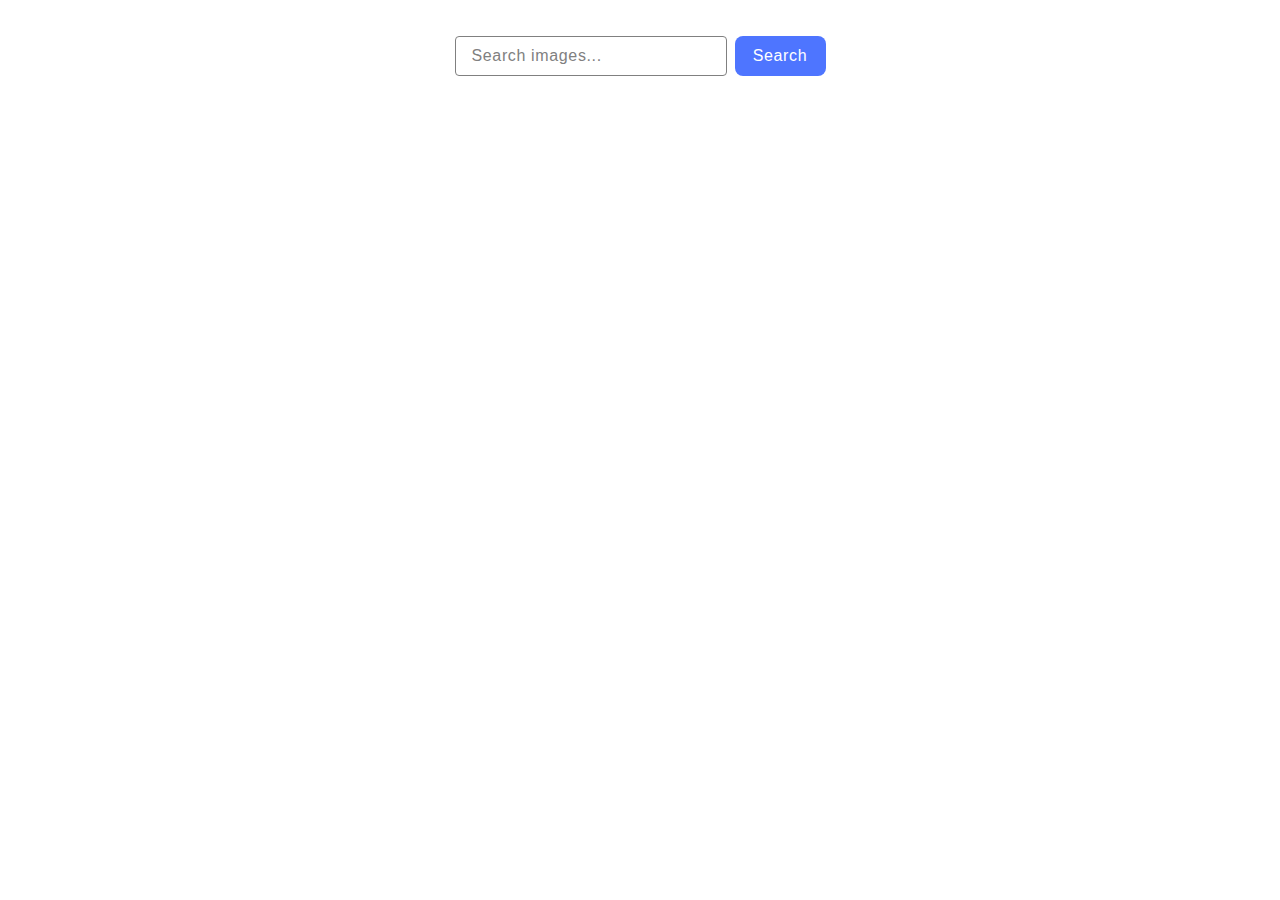
<file: src/index.html>
<!DOCTYPE html>
<html lang="en">
  <head>
    <meta charset="UTF-8" />
    <link rel="icon" type="image/svg+xml" href="/favicon.svg" />
    <meta name="viewport" content="width=device-width, initial-scale=1.0" />
    <title>Homework 11</title>
    <link rel="stylesheet" href="./css/styles.css" />
  </head>
  <body>
    <main>
      <form class="search-form">
        <input type="text" name="imageKey" placeholder="Search images..."/></div>
        <button type="submit" class="btn">Search</button>
      </form>
      <ul class="gallery"></ul>
      <script type="module" src="./main.js"></script>
    </main>
  </body>
</html>
</file>
<file: src/css/styles.css>
@import url('./reset.css');
* {
  box-sizing: border-box;
}
.search-form {
  display: flex;
  justify-content: center;
  margin-top: 36px;
  align-items: center;
}
.search-form input {
  outline: none;
  width: 272px;
  height: 40px;
  border-radius: 4px;
  border: 1px solid #808080;
  margin-right: 8px;
  background: #ffffff;
  padding: 8px 0 8px 16px;
  font-family: 'Montserrat', sans-serif;
  font-size: 16px;
  line-height: 1.5;
  letter-spacing: 0.04em;
}
.search-form input:focus {
  border: 1px solid #000;
}
.search-form input:focus {
  border: 1px solid #4e75ff;
}
.search-form input::placeholder {
  font-family: 'Montserrat', sans-serif;
  font-size: 16px;
  line-height: 1.5;
  letter-spacing: 0.04em;
  color: #808080;
}
.search-form .btn {
  background: #4e75ff;
  border-radius: 8px;
  padding: 8px 16px;
  width: 91px;
  height: 40px;
  font-family: 'Montserrat', sans-serif;
  font-weight: 500;
  font-size: 16px;
  line-height: 1.5;
  letter-spacing: 0.04em;
  color: #fff;
}
.search-form .btn:hover {
  background: #6c8cff;
}
.gallery {
  display: flex;
  align-items: center;
  gap: 24px;
  flex-wrap: wrap;
  margin: 0 auto;
  max-width: 1440px;
  padding: 24px 0;
  justify-content: center;
}
.gallery-item {
  border: 1px solid #808080;
}
.gallery-img {
  height: 152px;
  width: 360px;
  object-fit: cover;
}

.gallery-details {
  display: flex;
  flex-direction: row;
  justify-content: space-around;
  width: 360px;
  height: 48px;
  text-align: center;
  padding-top: 4px;
}
.descr p,
.descr span {
  font-family: 'Montserrat', sans-serif;
  font-size: 12px;
  letter-spacing: 0.04em;
  color: #2e2f42;
}
.descr p {
  font-weight: 600;
  line-height: 1.33;
}
.descr span {
  line-height: 2;
}
.loader-text {
  font-family: 'Montserrat', sans-serif;
  font-size: 16px;
  line-height: 1.5;
  letter-spacing: 0.04em;
  color: #2e2f42;
  align-content: center;
  display: flex;
  flex-direction: column;
  justify-content: center;
  gap: 8px;
}
.loader {
  align-self: center;
  box-sizing: border-box;
  display: inline-block;
  border-radius: 50%;
  border: 5px solid #4e75ff;
  border-bottom-color: transparent;
  width: 48px;
  height: 48px;
  animation: rotation 1s linear infinite;
}

@keyframes rotation {
  0% {
    transform: rotate(0deg);
  }
  100% {
    transform: rotate(360deg);
  }
}
.sl-wrapper {
  background-color: rgba(46, 47, 66, 0.8);
}
.sl-overlay {
  background: rgba(46, 47, 66, 0.8) !important;
}

.sl-close {
  color: #fff !important;
  font-size: 36px !important;
  border: none;
}

.sl-close:hover {
  transform: scale(1.1);
}

.sl-next,
.sl-prev {
  color: #fff !important;
}

.sl-counter {
  color: #fff !important;
}
.iziToast > .iziToast-body .iziToast-buttons > button {
  background: transparent !important;
  border: none !important;
}
</file>
